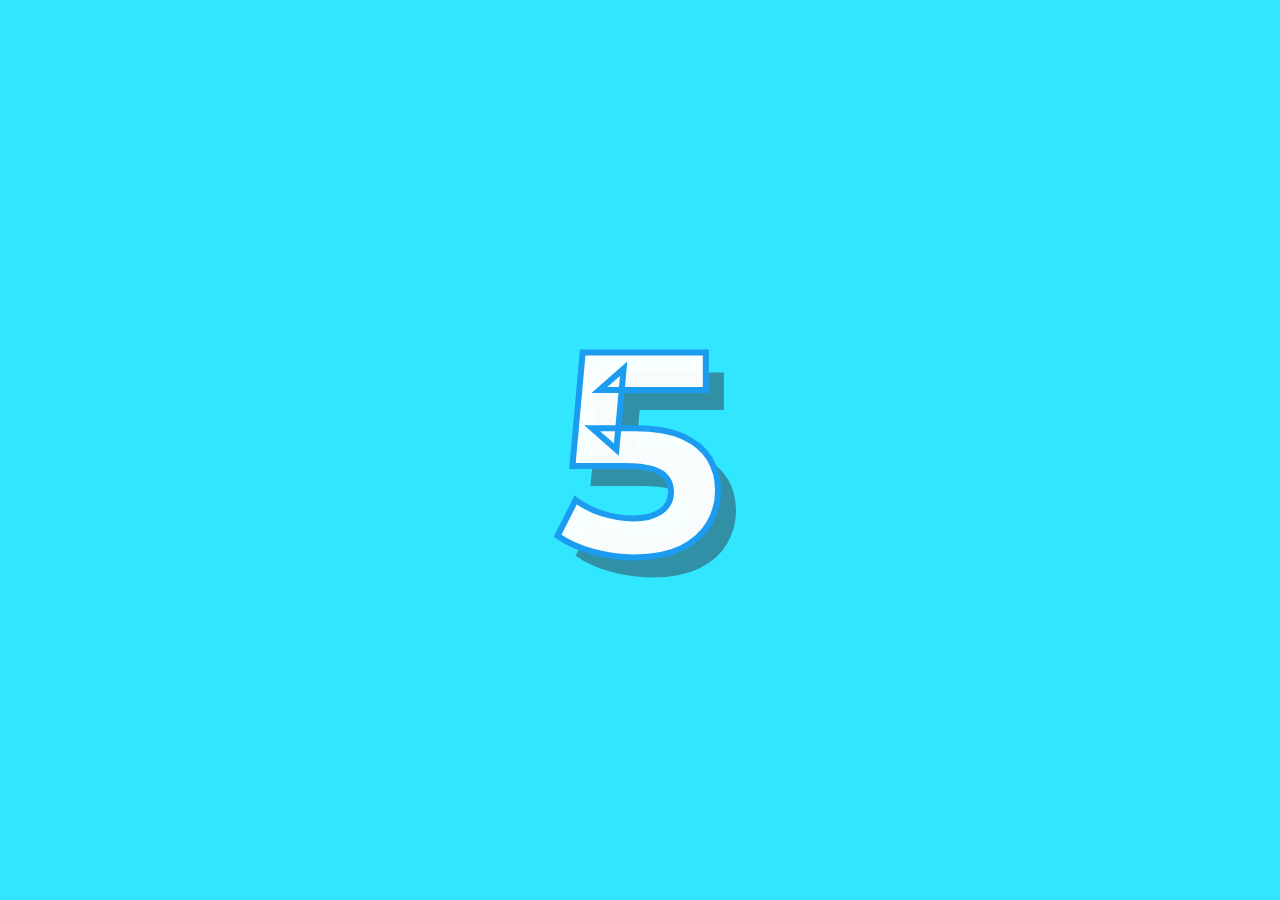
<file: index.html>
<!DOCTYPE html>
<html lang="vi" dir="ltr">
  <head>
    <meta charset="utf-8">
    <link rel="stylesheet" href="./Intro/intro.css">
    <script src="./Intro/intro.js"></script>
    <title>Happy Birthday</title>
    <link rel="shortcut icon" type="image/png" href="./MyBirthday/birthdayCake.png"/>
    
  </head>
    <body>
    <div class="content">
        <div id="container" class="container">
        <div class="counter">
          <span id="digit" class="digit">5</span>
        </div>
      </div>
    </div>
    
  </body>
</html>
</file>
<file: Intro/intro.css>
@import url(https://fonts.googleapis.com/css?family=Montserrat:400,700);

body {
  cursor: none;
  margin: 0;
  padding: 0;
  height: 100vh;
  overflow: hidden;
  font-family: 'Montserrat', sans-serif;
}

.container {
  display: grid;
  place-items: center;
  background: #31e7ff;
  width: 100%;
  height: 100vh;
  overflow-y: hidden;
}

.container * {
  z-index: 1;
}

.counter {
  display: grid;
  place-items: center;
  width: 50%;
  height: 50%;
}

.digit {
  text-align: center;
  text-shadow: 18px 20px 0px rgba(49, 78, 99, 0.57);
  font-size: 18em;
  color: rgba(255, 255, 255, 0.97);
  -webkit-text-stroke-color: #1c9cf1;
  -webkit-text-stroke-width: thin;
  font-weight: bolder;
}
</file>
